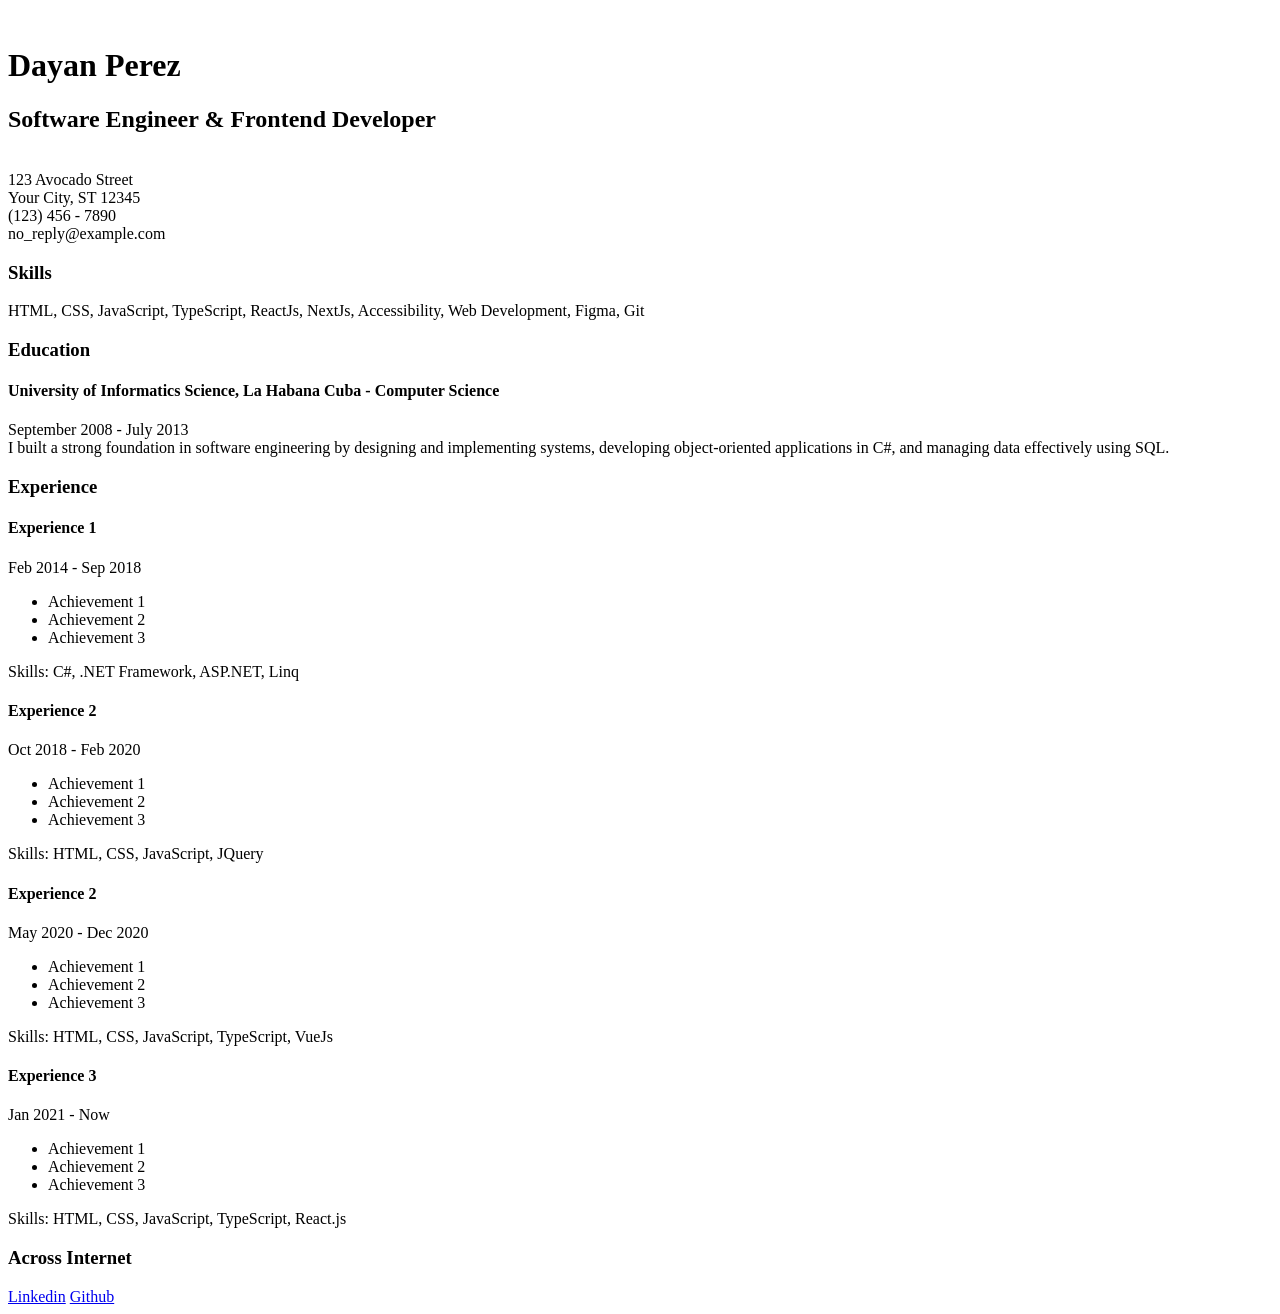
<file: 01-cv/index.html>
<!DOCTYPE html>
<html lang="en">
<head>
    <meta charset="UTF-8">
    <meta name="viewport" content="width=device-width, initial-scale=1.0">
    <title>Dayan Perez - Software Engineer & Frontend Developer</title>

    <!-- SEO -->
     <meta name="title" content="Dayan Perez - Software Engineer & Frontend Developer"/>
     <meta name="description" content="Web Developer, HTML, CSS, JavaScript"/>
     <meta name="author" content="Dayan Perez"/>

    <!-- OG META TAGS -->
    <meta name="og:title" content="Dayan Perez - Software Engineer & Frontend Developer" />
    <meta name="og:description" content="Single Page CV of Dayan Perez" />
    <meta name="og:image" content="https://www.dayanperez.com/image.png" />
    <meta name="og:type" content="website" />
    <meta name="og:url" content="https://www.dayanperez.com" />

    <!-- FAVICON -->
    <link rel="icon" href="https://www.dayanperez.com/favicon.ico" type="image/x-icon" />

</head>
<body>
    <header>
        <br>
        <h1>Dayan Perez</h1>
        <h2>Software Engineer & Frontend Developer</h2>
        <br>
            123 Avocado Street <br/>
            Your City, ST 12345 <br/>
            (123) 456 - 7890 <br/>
            no_reply@example.com
        </address>
    </header>

    <main>
        <!-- SKILLS SECTION -->
        <section>
            <h3>Skills</h3>
            <p>
                HTML, CSS, JavaScript, TypeScript, ReactJs, NextJs, Accessibility, Web Development, Figma, Git
            </p>
        </section>
        <!-- END -->

        <!-- EDUCATION SECTION -->
         <section>
            <h3>
                Education
            </h3>
            <h4>
                University of Informatics Science, La Habana Cuba - Computer Science
            </h4>
            <p>
                September 2008 - July 2013 <br/>
                I built a strong foundation in software engineering by designing and implementing systems, developing object-oriented applications in C#, and managing data effectively using SQL.
            </p>
         </section>
        <!-- END -->

        <!-- EXPERIENCES -->
         <section>
            <h3>
                Experience
            </h3>
            <article>
                <h4>Experience 1</h4>
                <p>Feb 2014 - Sep 2018</p>
                <ul>
                    <li>Achievement 1</li>
                    <li>Achievement 2</li>
                    <li>Achievement 3</li>
                </ul>
                <p>Skills: C#, .NET Framework, ASP.NET, Linq</p>
            </article>

            <article>
                <h4>Experience 2</h4>
                <p>Oct 2018 - Feb 2020</p>
                <ul>
                    <li>Achievement 1</li>
                    <li>Achievement 2</li>
                    <li>Achievement 3</li>
                </ul>
                <p>Skills: HTML, CSS, JavaScript, JQuery</p>
            </article>

            <article>
                <h4>Experience 2</h4>
                <p>May 2020 - Dec 2020</p>
                <ul>
                    <li>Achievement 1</li>
                    <li>Achievement 2</li>
                    <li>Achievement 3</li>
                </ul>
                <p>Skills: HTML, CSS, JavaScript, TypeScript, VueJs</p>
            </article>

            <article>
                <h4>Experience 3</h4>
                <p>Jan 2021 - Now</p>
                <ul>
                    <li>Achievement 1</li>
                    <li>Achievement 2</li>
                    <li>Achievement 3</li>
                </ul>
                <p>Skills: HTML, CSS, JavaScript, TypeScript, React.js</p>
            </article>
         </section>
        <!-- END -->

        <!-- SOCIAL -->
         <section>
            <h3>
                Across Internet
            </h3>
            <a href="https://www.linkedin.com/in/drbarzaga">Linkedin</a>
            <a href="https://www.github.com/drbarzaga">Github</a>
         </section>
        <!-- END -->
    </main>
</body>
</html>
</file>
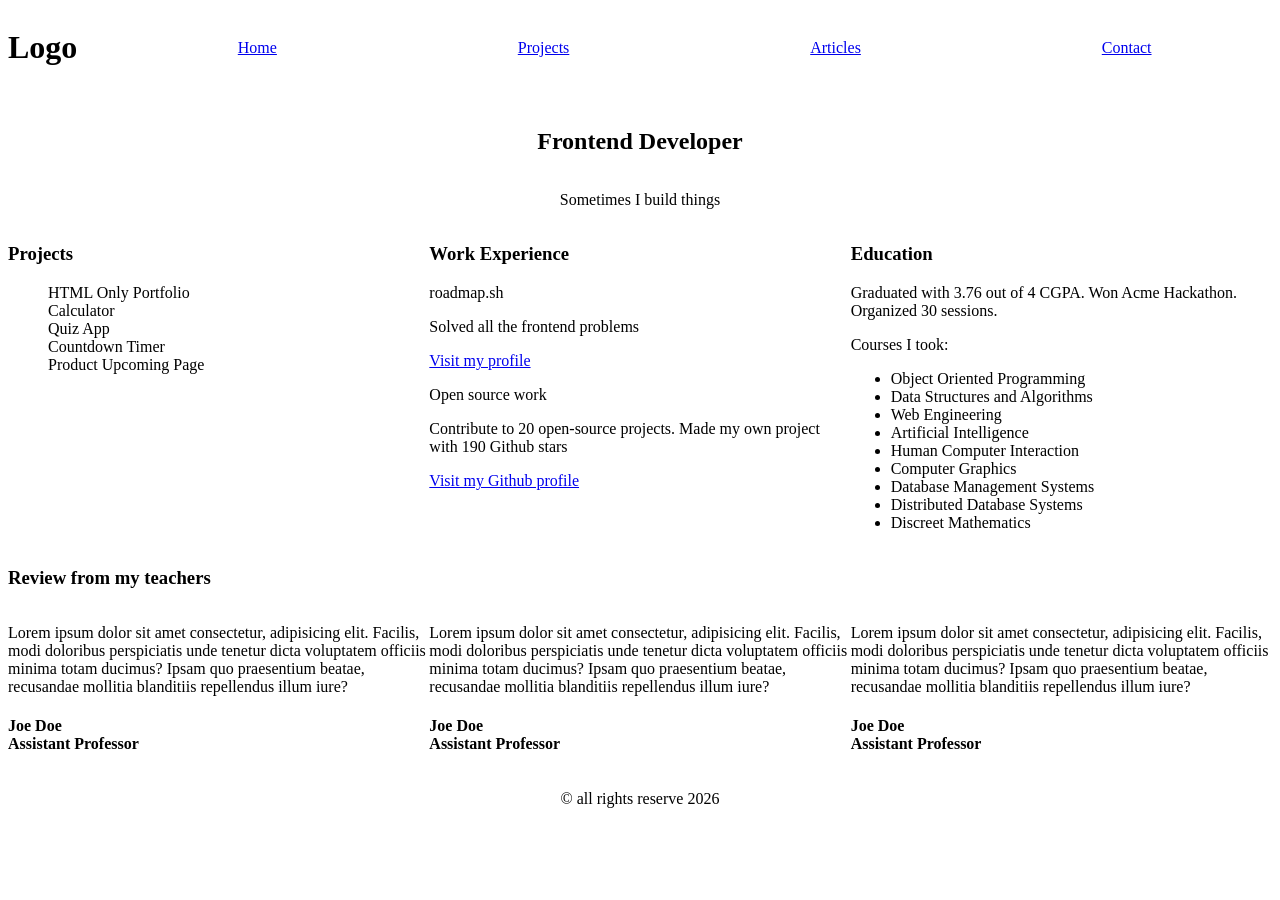
<file: 02-basic-html-website/index.html>
<!DOCTYPE html>
<html lang="en">
<head>
    <meta charset="UTF-8">
    <meta name="viewport" content="width=device-width, initial-scale=1.0">
    <title>Homepage | Basic Html Website</title>

    <!--SEO-->
    <meta name="description" content="Basic html website for roadmap.sh" />
    <meta name="keywords" content="html, basics, website, roadmap.sh" />
    <meta name="author" content="Dayan Perez" />

    <link rel="stylesheet" href="styles.css" />
</head>
<body>
    <!-- HEADER -->
    <header>
        <div>
            <h1>Logo</h1>
        </div>
        <nav>
            <ul>
                <li><a href="./index.html">Home</a></li>
                <li><a href="./projects.html">Projects</a></li>
                <li><a href="./articles.html">Articles</a></li>
                <li><a href="./contact.html">Contact</a></li>
            </ul>
        </nav>
    </header>
    <!-- END -->

    <main>
        <!-- HERO -->
         <section class="hero">
            <h1>Frontend Developer</h1>
            <p>Sometimes I build things</p>
         </section>
        <!-- END -->

       <div class="content">
            <!-- PROJECTS -->
            <section class="projects">
                <h3>Projects</h3>
                <ul>
                    <li>HTML Only Portfolio</li>
                    <li>Calculator</li>
                    <li>Quiz App</li>
                    <li>Countdown Timer</li>
                    <li>Product Upcoming Page</li>
                </ul>
            </section>
            <!-- END -->

             <!-- WE -->
             <section class="we">
                <h3>Work Experience</h3>

                <article>
                    <p>roadmap.sh</p>
                    <p>
                        Solved all the frontend problems
                    </p>
                    <a href="https://www.roadmap.sh">Visit my profile</a>
                </article>

                <article>
                    <p>Open source work</p>
                    <p>
                        Contribute to 20 open-source projects. Made my own project with 190 Github stars
                    </p>
                    <a href="https://www.github.com/drbarzaga">Visit my Github profile</a>
                </article>
            </section>
            <!-- END -->

             <!-- EDUCATION -->
             <section class="education">
                <h3>Education</h3>

                <article>
                    <p>
                        Graduated with 3.76 out of 4 CGPA. Won Acme Hackathon. Organized 30 sessions.
                    </p>
                    <p>Courses I took:</p>
                    <ul>
                        <li>
                            Object Oriented Programming
                        </li>
                        <li>
                            Data Structures and Algorithms
                        </li>
                        <li>
                            Web Engineering
                        </li>
                        <li>
                            Artificial Intelligence
                        </li>
                        <li>
                            Human Computer Interaction
                        </li>
                        <li>
                            Computer Graphics
                        </li>
                        <li>
                            Database Management Systems
                        </li>
                        <li>
                            Distributed Database Systems
                        </li>
                        <li>
                            Discreet Mathematics
                        </li>
                    </ul>
                </article>
            </section>
            <!-- END -->
       </div>

       <div class="reviews">
            <h3>
                Review from my teachers
            </h3>
            <section>
                <article>
                    <p>
                        Lorem ipsum dolor sit amet consectetur, adipisicing elit. Facilis, modi doloribus perspiciatis unde tenetur dicta voluptatem officiis minima totam ducimus? Ipsam quo praesentium beatae, recusandae mollitia blanditiis repellendus illum iure?
                    </p>
                    <h4>
                        Joe Doe <br/>
                        Assistant Professor
                    </h4>
                </article>

                <article>
                    <p>
                        Lorem ipsum dolor sit amet consectetur, adipisicing elit. Facilis, modi doloribus perspiciatis unde tenetur dicta voluptatem officiis minima totam ducimus? Ipsam quo praesentium beatae, recusandae mollitia blanditiis repellendus illum iure?
                    </p>
                    <h4>
                        Joe Doe <br/>
                        Assistant Professor
                    </h4>
                </article>

                <article>
                    <p>
                        Lorem ipsum dolor sit amet consectetur, adipisicing elit. Facilis, modi doloribus perspiciatis unde tenetur dicta voluptatem officiis minima totam ducimus? Ipsam quo praesentium beatae, recusandae mollitia blanditiis repellendus illum iure?
                    </p>
                    <h4>
                        Joe Doe <br/>
                        Assistant Professor
                    </h4>
                </article>
            </section>
       </div>
    </main>

    <footer>
        <p>
            &copy; all rights reserve 2026
        </p>
    </footer>
</body>
</html>
</file>
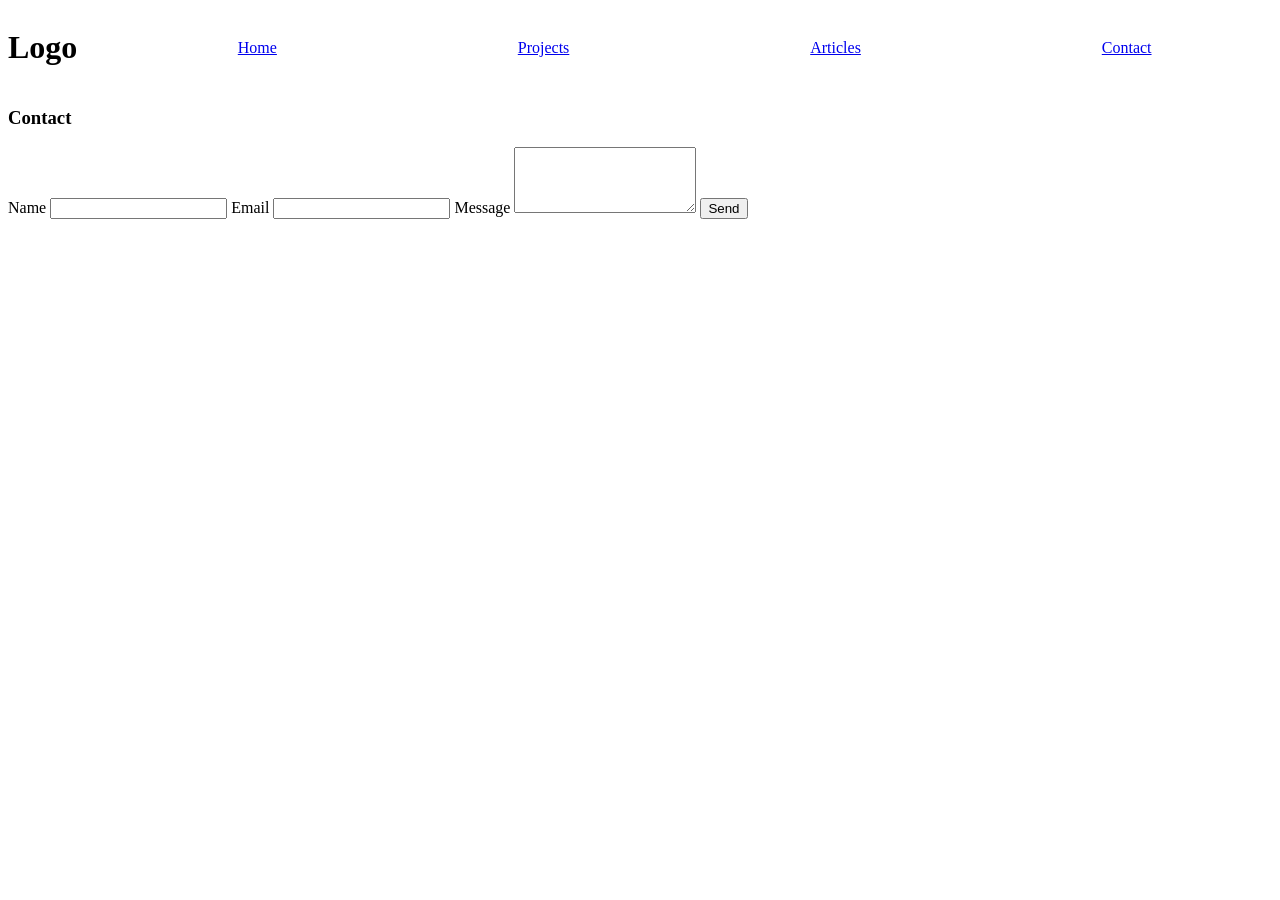
<file: 02-basic-html-website/contact.html>
<!DOCTYPE html>
<html lang="en">
<head>
    <meta charset="UTF-8">
    <meta name="viewport" content="width=device-width, initial-scale=1.0">
    <title>Basic Html Website | Contact</title>

     <!--SEO-->
     <meta name="description" content="Basic html website for roadmap.sh" />
     <meta name="keywords" content="html, basics, website, roadmap.sh" />
     <meta name="author" content="Dayan Perez" />

    <link rel="stylesheet" href="styles.css" />
</head>
<body>
    <header>
        <div>
            <h1>Logo</h1>
        </div>
        <nav>
            <ul>
                <li><a href="./index.html">Home</a></li>
                <li><a href="./projects.html">Projects</a></li>
                <li><a href="./articles.html">Articles</a></li>
                <li><a href="./contact.html">Contact</a></li>
            </ul>
        </nav>
    </header>

    <main>
        <form action="">
            <h3>Contact</h3>
          
            <label for="name">Name</label>
            <input id="name" name="name" type="text" required />
          
            <label for="email">Email</label>
            <input id="email" name="email" type="email" required />
          
            <label for="message">Message</label>
            <textarea id="message" name="message" rows="4" required></textarea>
          
            <button type="submit">Send</button>
          </form>
    </main>
</body>
</html>
</file>
<file: 02-basic-html-website/styles.css>
header {
    display: flex;
    align-items: center;
    justify-content: space-between;
}

nav {
    flex-grow: 1;
}

nav ul {
    display: flex;
    justify-content: space-around;
    list-style-type: none;
}

.hero {
    margin-top: 20px;
    display: flex;
    flex-direction: column;
    align-items: center;
    justify-content: center;
}

.content {
    display: grid;
    grid-template-columns: repeat(auto-fit, minmax(200px, 1fr));
}

.projects ul {
    list-style-type: none;
}

.reviews section {
    display: flex;
    justify-content: space-around;
}

footer {
    text-align: center;
}
</file>
